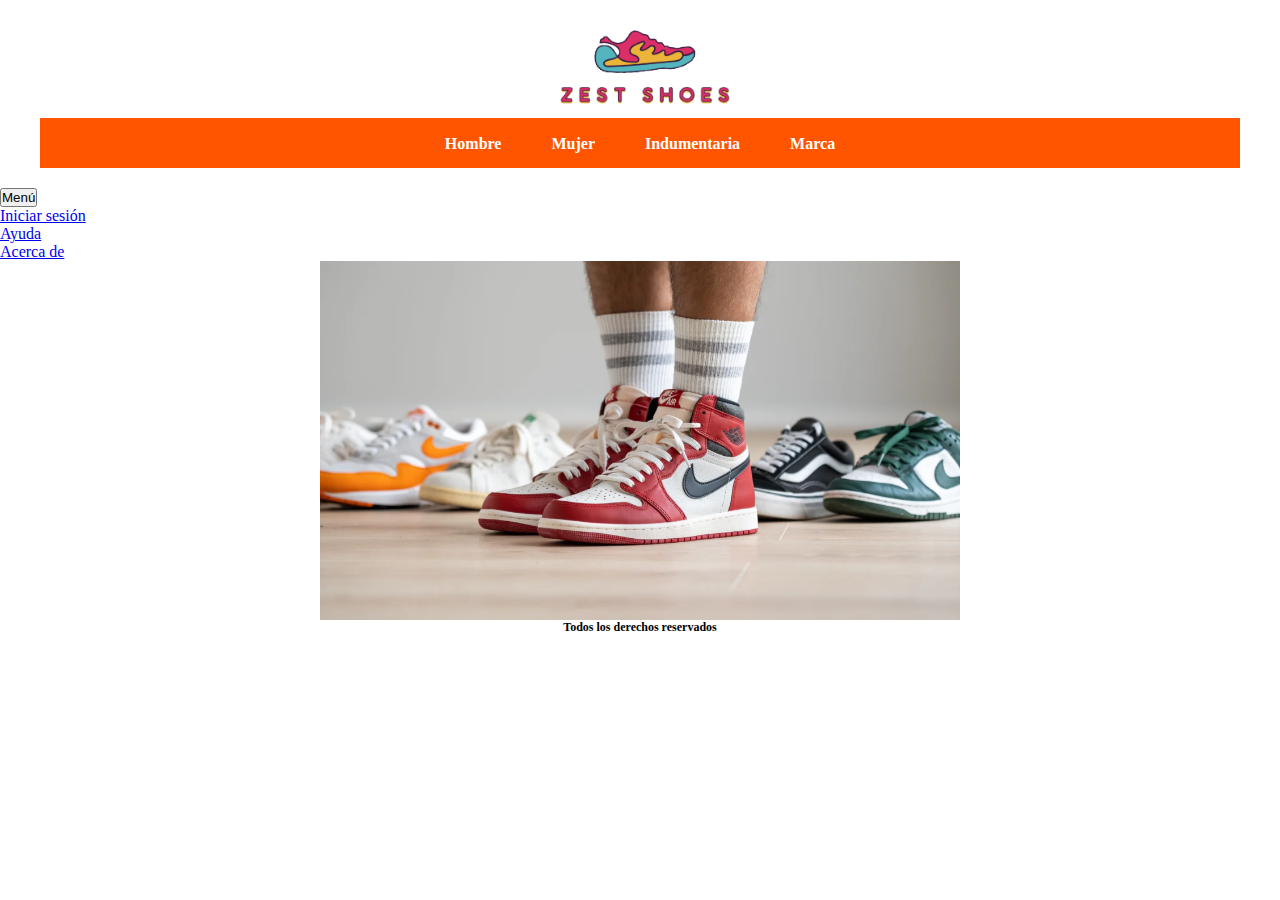
<file: index.html>
<!DOCTYPE html>
<html lang="en">
<head>
    <meta charset="UTF-8">
    <meta name="viewport" content="width=device-width, initial-scale=1.0">
    <title>Zest shoes</title>
    <!-- Enlace a mi css -->
    <link rel="stylesheet" href="css/style.css">

    <!-- Link de Bootstrap -->
    <link href="https://cdn.jsdelivr.net/npm/bootstrap@5.3.5/dist/css/bootstrap.min.css" rel="stylesheet" 
    integrity="sha384-SgOJa3DmI69IUzQ2PVdRZhwQ+dy64/BUtbMJw1MZ8t5HZApcHrRKUc4W0kG879m7" crossorigin="anonymous">
    <script src="https://cdn.jsdelivr.net/npm/bootstrap@5.3.5/dist/js/bootstrap.bundle.min.js" integrity="sha384-k6d4wzSIapyDyv1kpU366/PK5hCdSbCRGRCMv+eplOQJWyd1fbcAu9OCUj5zNLiq" crossorigin="anonymous"></script>

    <!--Encabezado -->
</head>
<body>
    <header>
            <img src="images/logo.png" alt="logo">
            <nav>
                <ul>
                    <li><a href="./pages/hombres.html">Hombre</a></li>
                    <li><a href="./pages/mujeres.html">Mujer</a></li>
                    <li><a href="./pages/indumentaria.html">Indumentaria</a></li>
                    <li><a href="./pages/marca.html">Marca</a></li>
                 </ul>
            </nav>

    </header>
    <div>
        <!-- Dropdown de Bootstrap -->
        <div class="dropdown text-end"  >
            <button class="btn btn-secondary dropdown-toggle" type="button" data-bs-toggle="dropdown" aria-expanded="false">
            Menú
            </button>
                 <ul class="dropdown-menu">
                   <li><a class="dropdown-item" href="#">Iniciar sesión</a></li>
                      <li><a class="dropdown-item" href="#">Ayuda</a></li>
                      <li><a class="dropdown-item" href="#">Acerca de</a></li>
                </ul>
      </div>
    </div>

     <!-- Imagen del main -->
    <main>
        <img src="images/shoes.png" alt="">
    </main>

     <!-- footer -->
    <footer>
        <h1>Todos los derechos reservados</h1>
    </footer>
</body>


</html>
</file>
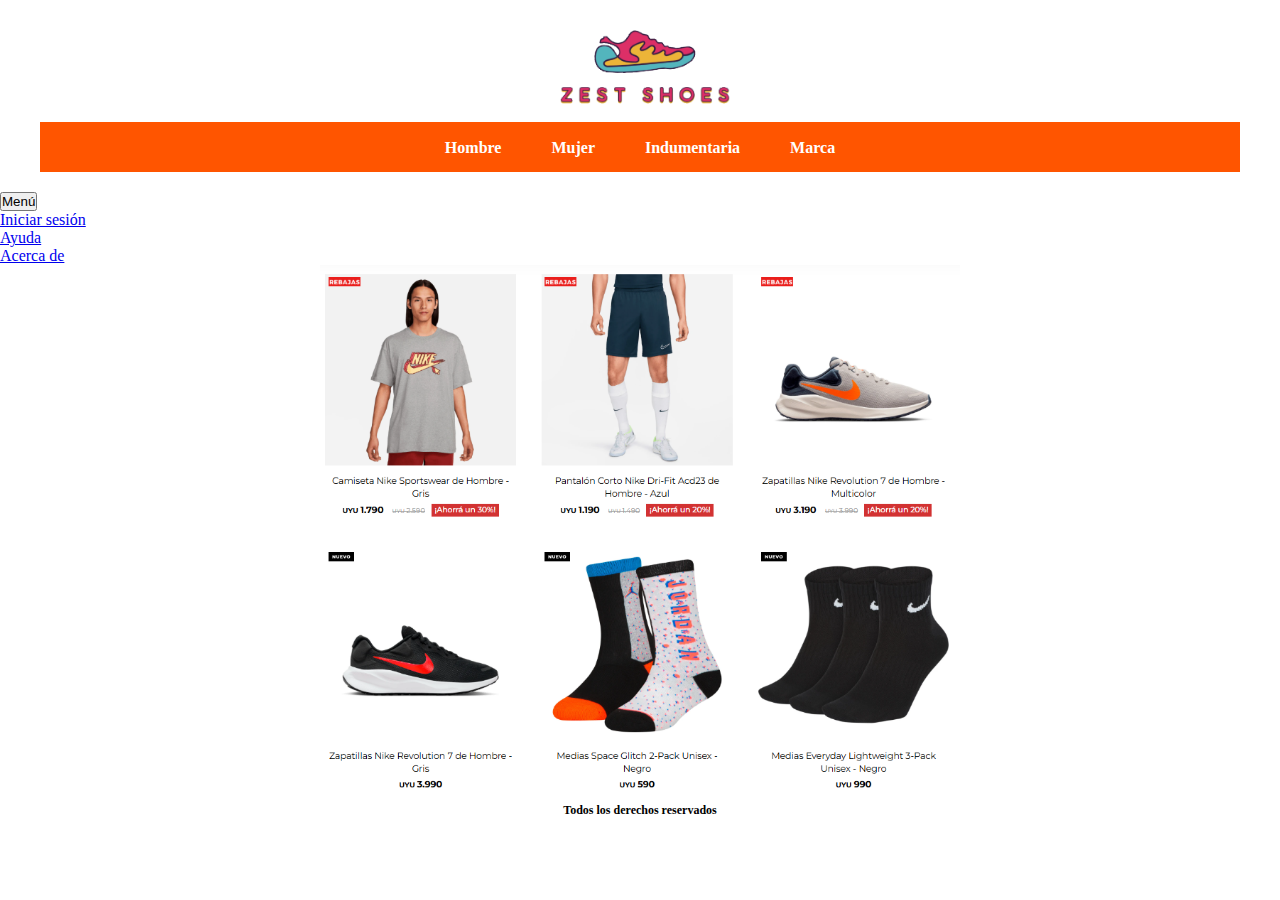
<file: pages/hombres.html>
<!DOCTYPE html>
<html lang="en">
<head>
    <meta charset="UTF-8">
    <meta name="viewport" content="width=device-width, initial-scale=1.0">
    <title>Hombres</title>
    <!-- Enlace a mi css -->
    <link rel="stylesheet" href="../css/style.css">

    <!-- Link de Bootstrap -->
    <link href="https://cdn.jsdelivr.net/npm/bootstrap@5.3.5/dist/css/bootstrap.min.css" rel="stylesheet" 
    integrity="sha384-SgOJa3DmI69IUzQ2PVdRZhwQ+dy64/BUtbMJw1MZ8t5HZApcHrRKUc4W0kG879m7" crossorigin="anonymous">
    <script src="https://cdn.jsdelivr.net/npm/bootstrap@5.3.5/dist/js/bootstrap.bundle.min.js" integrity="sha384-k6d4wzSIapyDyv1kpU366/PK5hCdSbCRGRCMv+eplOQJWyd1fbcAu9OCUj5zNLiq" crossorigin="anonymous"></script>

    <!--Encabezado -->
</head>
<body>
    <header>
        <a href="../index.html">
            <img src="../images/logo.png" alt="logo">
        </a>
            <nav>
                <ul>
                    <li><a href="pages/hombre.html">Hombre</a></li>
                    <li><a href="./pages/mujer.html">Mujer</a></li>
                    <li><a href="./pages/indumentaria.html">Indumentaria</a></li>
                    <li><a href="./pages/marca.html">Marca</a></li>
                 </ul>
            </nav>

    </header>
    <div>
        <!-- Dropdown de Bootstrap -->
        <div class="dropdown text-end"  >
            <button class="btn btn-secondary dropdown-toggle" type="button" data-bs-toggle="dropdown" aria-expanded="false">
            Menú
            </button>
                 <ul class="dropdown-menu">
                   <li><a class="dropdown-item" href="#">Iniciar sesión</a></li>
                      <li><a class="dropdown-item" href="#">Ayuda</a></li>
                      <li><a class="dropdown-item" href="#">Acerca de</a></li>
                </ul>
      </div>
    </div>

     <!-- Imagen del main -->
    <main>
        <img src="../images/hombre.png" alt="">
    </main>

     <!-- footer -->
    <footer>
        <h1>Todos los derechos reservados</h1>
    </footer>
</body>


</html>
</file>
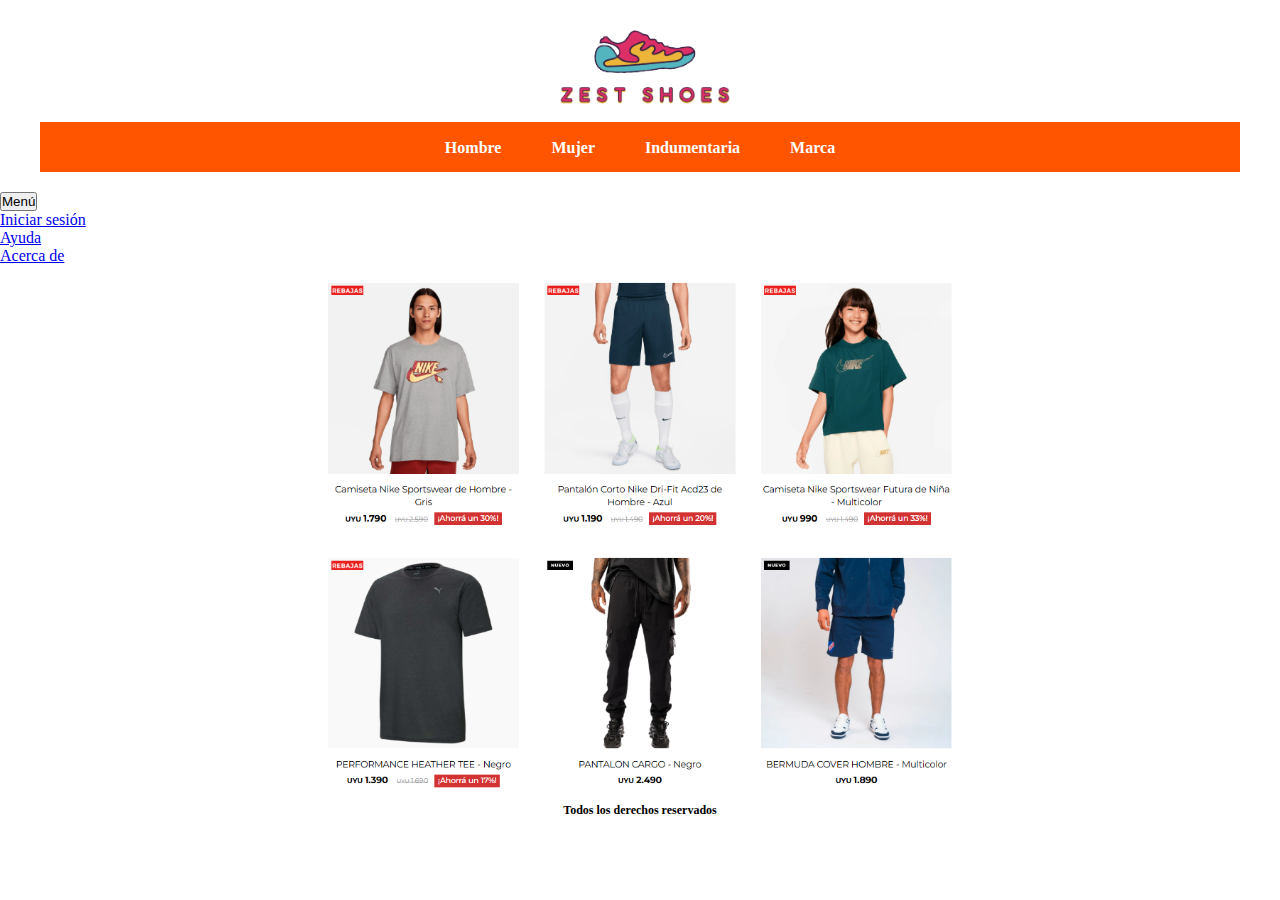
<file: pages/Indumentaria.html>
<!DOCTYPE html>
<html lang="en">
<head>
    <meta charset="UTF-8">
    <meta name="viewport" content="width=device-width, initial-scale=1.0">
    <title>Indumentaria</title>
    <!-- Enlace a mi css -->
    <link rel="stylesheet" href="../css/style.css">

    <!-- Link de Bootstrap -->
    <link href="https://cdn.jsdelivr.net/npm/bootstrap@5.3.5/dist/css/bootstrap.min.css" rel="stylesheet" 
    integrity="sha384-SgOJa3DmI69IUzQ2PVdRZhwQ+dy64/BUtbMJw1MZ8t5HZApcHrRKUc4W0kG879m7" crossorigin="anonymous">
    <script src="https://cdn.jsdelivr.net/npm/bootstrap@5.3.5/dist/js/bootstrap.bundle.min.js" integrity="sha384-k6d4wzSIapyDyv1kpU366/PK5hCdSbCRGRCMv+eplOQJWyd1fbcAu9OCUj5zNLiq" crossorigin="anonymous"></script>

    <!--Encabezado -->
</head>
<body>
    <header>
        <a href="../index.html">
            <img src="../images/logo.png" alt="logo">
        </a>
            <nav>
                <ul>
                    <li><a href="hombres.html">Hombre</a></li>
                    <li><a href="mujeres.html">Mujer</a></li>
                    <li><a href="indumentaria.html">Indumentaria</a></li>
                    <li><a href="marca.html">Marca</a></li>
                 </ul>
            </nav>

    </header>
    <div>
        <!-- Dropdown de Bootstrap -->
        <div class="dropdown text-end"  >
            <button class="btn btn-secondary dropdown-toggle" type="button" data-bs-toggle="dropdown" aria-expanded="false">
            Menú
            </button>
                 <ul class="dropdown-menu">
                   <li><a class="dropdown-item" href="#">Iniciar sesión</a></li>
                      <li><a class="dropdown-item" href="#">Ayuda</a></li>
                      <li><a class="dropdown-item" href="#">Acerca de</a></li>
                </ul>
      </div>
    </div>

     <!-- Imagen del main -->
    <main>
        <img class="imagen-main" src="../images/indumentaria.png" alt="">
    </main>

     <!-- footer -->
    <footer>
        <h1>Todos los derechos reservados</h1>
    </footer>
</body>


</html>
</file>
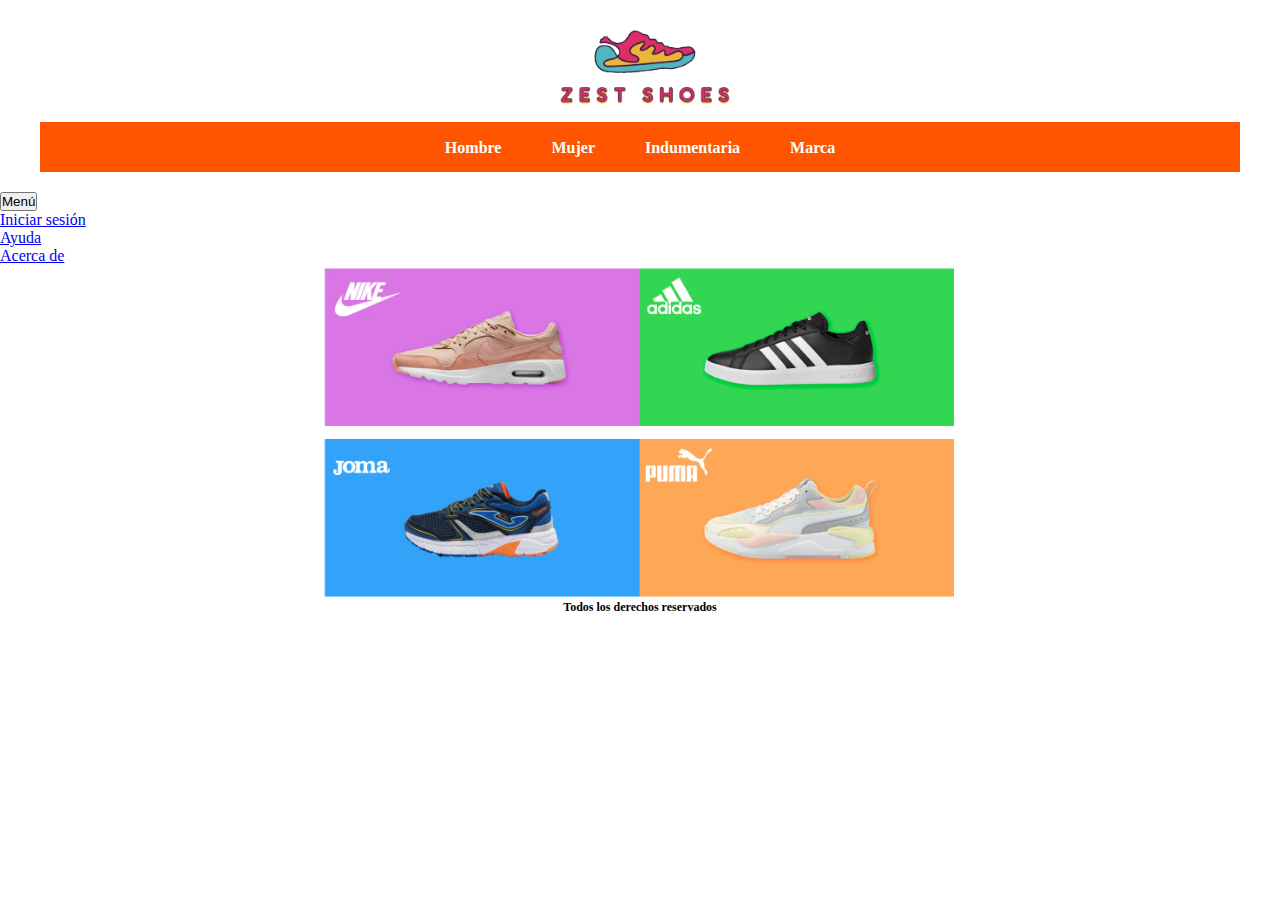
<file: pages/marca.html>
<!DOCTYPE html>
<html lang="en">
<head>
    <meta charset="UTF-8">
    <meta name="viewport" content="width=device-width, initial-scale=1.0">
    <title>Marca</title>
    <!-- Enlace a mi css -->
    <link rel="stylesheet" href="../css/style.css">

    <!-- Link de Bootstrap -->
    <link href="https://cdn.jsdelivr.net/npm/bootstrap@5.3.5/dist/css/bootstrap.min.css" rel="stylesheet" 
    integrity="sha384-SgOJa3DmI69IUzQ2PVdRZhwQ+dy64/BUtbMJw1MZ8t5HZApcHrRKUc4W0kG879m7" crossorigin="anonymous">
    <script src="https://cdn.jsdelivr.net/npm/bootstrap@5.3.5/dist/js/bootstrap.bundle.min.js" integrity="sha384-k6d4wzSIapyDyv1kpU366/PK5hCdSbCRGRCMv+eplOQJWyd1fbcAu9OCUj5zNLiq" crossorigin="anonymous"></script>

    <!--Encabezado -->
</head>
<body>
    <header>
        <a href="../index.html">
            <img src="../images/logo.png" alt="logo">
        </a>
            <nav>
                <ul>
                    <li><a href="hombres.html">Hombre</a></li>
                    <li><a href="mujeres.html">Mujer</a></li>
                    <li><a href="indumentaria.html">Indumentaria</a></li>
                    <li><a href="marca.html">Marca</a></li>
                 </ul>
            </nav>

    </header>
    <div>
        <!-- Dropdown de Bootstrap -->
        <div class="dropdown text-end"  >
            <button class="btn btn-secondary dropdown-toggle" type="button" data-bs-toggle="dropdown" aria-expanded="false">
            Menú
            </button>
                 <ul class="dropdown-menu">
                   <li><a class="dropdown-item" href="#">Iniciar sesión</a></li>
                      <li><a class="dropdown-item" href="#">Ayuda</a></li>
                      <li><a class="dropdown-item" href="#">Acerca de</a></li>
                </ul>
      </div>
    </div>

     <!-- Imagen del main -->
    <main>
        <img class="imagen-main" src="../images/marcas.png" alt="">
    </main>

     <!-- footer -->
    <footer>
        <h1>Todos los derechos reservados</h1>
    </footer>
</body>


</html>
</file>
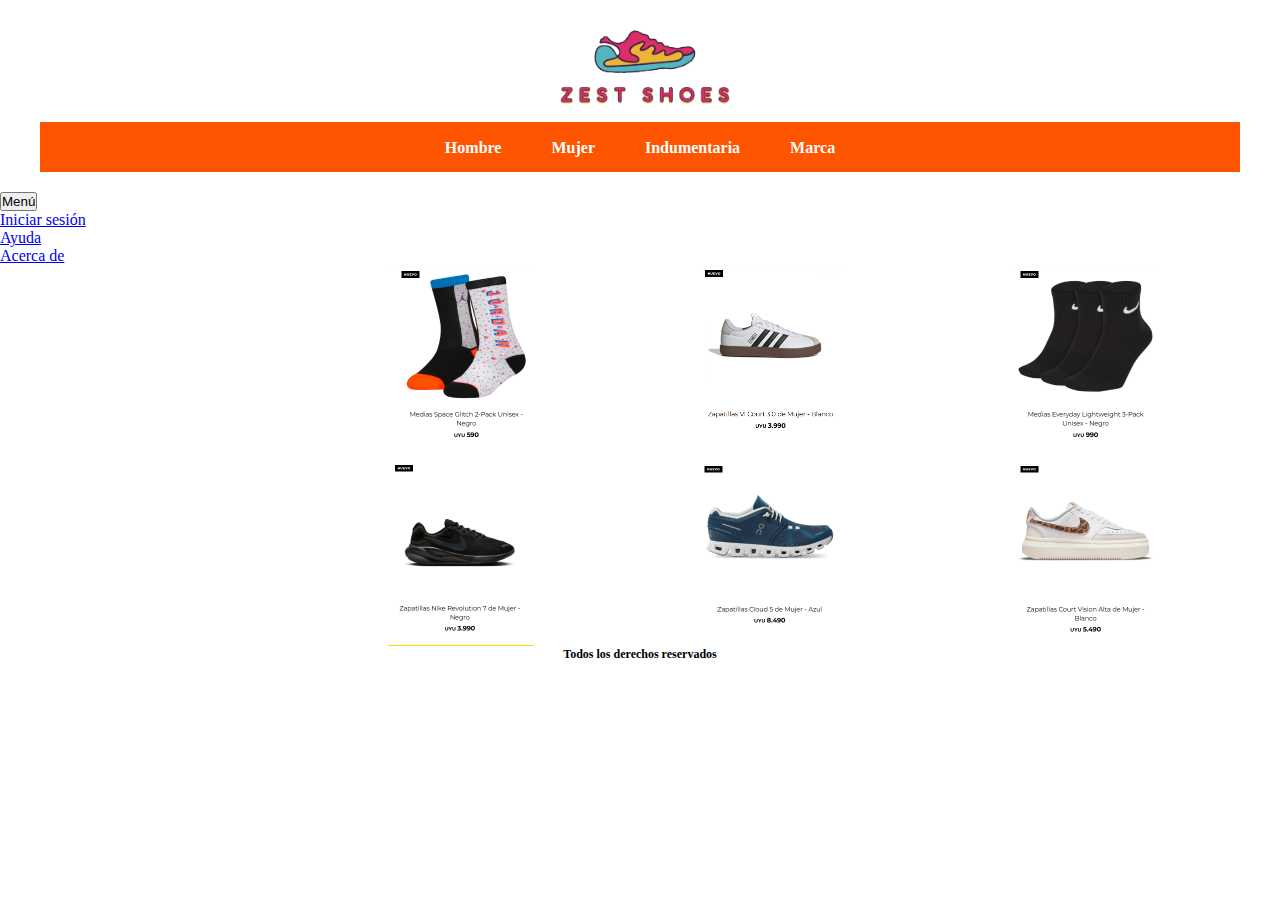
<file: pages/mujeres.html>
<!DOCTYPE html>
<html lang="en">
<head>
    <meta charset="UTF-8">
    <meta name="viewport" content="width=device-width, initial-scale=1.0">
    <title>Mujeres</title>
    <!-- Enlace a mi css -->
    <link rel="stylesheet" href="../css/style.css">

    <!-- Link de Bootstrap -->
    <link href="https://cdn.jsdelivr.net/npm/bootstrap@5.3.5/dist/css/bootstrap.min.css" rel="stylesheet" 
    integrity="sha384-SgOJa3DmI69IUzQ2PVdRZhwQ+dy64/BUtbMJw1MZ8t5HZApcHrRKUc4W0kG879m7" crossorigin="anonymous">
    <script src="https://cdn.jsdelivr.net/npm/bootstrap@5.3.5/dist/js/bootstrap.bundle.min.js" integrity="sha384-k6d4wzSIapyDyv1kpU366/PK5hCdSbCRGRCMv+eplOQJWyd1fbcAu9OCUj5zNLiq" crossorigin="anonymous"></script>

    <!--Encabezado -->
</head>
<body>
    <header>
        <a href="../index.html">
            <img src="../images/logo.png" alt="logo">
        </a>
            <nav>
                <ul>
                    <li><a href="hombres.html">Hombre</a></li>
                    <li><a href="mujeres.html">Mujer</a></li>
                    <li><a href="indumentaria.html">Indumentaria</a></li>
                    <li><a href="marca.html">Marca</a></li>
                 </ul>
            </nav>

    </header>
    <div>
        <!-- Dropdown de Bootstrap -->
        <div class="dropdown text-end"  >
            <button class="btn btn-secondary dropdown-toggle" type="button" data-bs-toggle="dropdown" aria-expanded="false">
            Menú
            </button>
                 <ul class="dropdown-menu">
                   <li><a class="dropdown-item" href="#">Iniciar sesión</a></li>
                      <li><a class="dropdown-item" href="#">Ayuda</a></li>
                      <li><a class="dropdown-item" href="#">Acerca de</a></li>
                </ul>
      </div>
    </div>

     <!-- Imagen del main -->
    <main>
        <div class="container">
        <div class="mujeres1">
            <img src="../images/mujeres1.png" alt="muj1">
        </div>
        <div class="mujeres2">
            <img src="../images/mujeres2.png" alt="muj2">
        </div>
        <div class="mujeres3">
            <img src="../images/mujeres3.png" alt="muj3">
        </div>
        <div class="mujeres4">
            <img src="../images/mujeres4.png" alt="muj4">
        </div>
        <div class="mujeres5">
            <img src="../images/mujeres5.png" alt="muj5">
        </div>
        <div class="mujeres6">
            <img src="../images/mujeres6.png" alt="muj6">
        </div>
    </div>
    </main>

     <!-- footer -->
    <footer>
        <h1>Todos los derechos reservados</h1>
    </footer>
</body>


</html>
</file>
<file: css/style.css>
/* RESET */
*{
    margin: 0;
    padding: 0;
    box-sizing: border-box;
}


/* Estilos del grid */
.container{
    display:grid;
    grid-template-columns: repeat(3,1fr);
    grid-template-rows:repeat(2,1fr);
    justify-content: center;
    align-items: center;
    margin-left: 300px;
    justify-self: center;
    align-self: center;
    
}

 main div img{
    width: 50%;
    height: 50%;
    object-fit: cover;
    justify-self: center;
    align-self: center;
    
} 


/* Estilos del header */
header {
    display: flex; 
    flex-direction: column; 
    justify-content: center; 
    align-items: center; 
    padding: 10px; 
}

/* Estilos del nav */
header nav {
    flex-grow: 1; 
    width: 100%;
}

/* Estilos del logo*/
  header img {
    margin-left: 10px;
   width: 200px;
    margin-bottom: 0px; 
    justify-content: center;
    align-items: center;
    padding: 10px;
  }

/* Estilos de los elementos del nav*/
header nav ul {
     list-style: none;
    height: 50px;
    color:azure;
    display: flex;
    justify-content: center;
    gap:50px;
    font-size: 16px;
    font-weight: 600;
    align-items: center;
    background-color: rgb(255, 85, 0);
}

/* Estilos de los elementos del nav*/
header nav ul li a {
    text-decoration: none; 
    color: white; 
    font-size: 16px; 
}

/* Hover de los li*/
header nav ul li a:hover {
    color: rgb(17, 0, 255); 
}

/* Estilos de la imagen del main*/
main img {
    display: block; 
    margin: 0; 
     width: 50%;
   }

/* Estilos del main*/
main {
    display: flex;
    align-items: center; 
    justify-content: center; 
}

/* Estilos del footer*/
footer h1 {
    display: flex;
    align-items: center;
    justify-content: center;
    font-size: 12px;
}

/* Estilos del div del header*/
header div {
    justify-content: end;
}

div {
    padding-right: 20px;
}

/* Responsive mobile*/
@media (min-width: 768px) {
    header {
        flex-direction: column;
        justify-content: space-between;
        align-items: center;
        padding: 20px 40px;
    }

    nav ul {
        display: flex;
        gap: 20px;
    }

    nav ul li {
        font-size: 18px;
    }
}

/* Responsive desktop*/
@media (max-width: 767px) {
    nav ul {
        display: none; 
    }

    .dropdown {
        display: block; 
    }

    main img {
        width: 90%; 
    }
}
</file>
